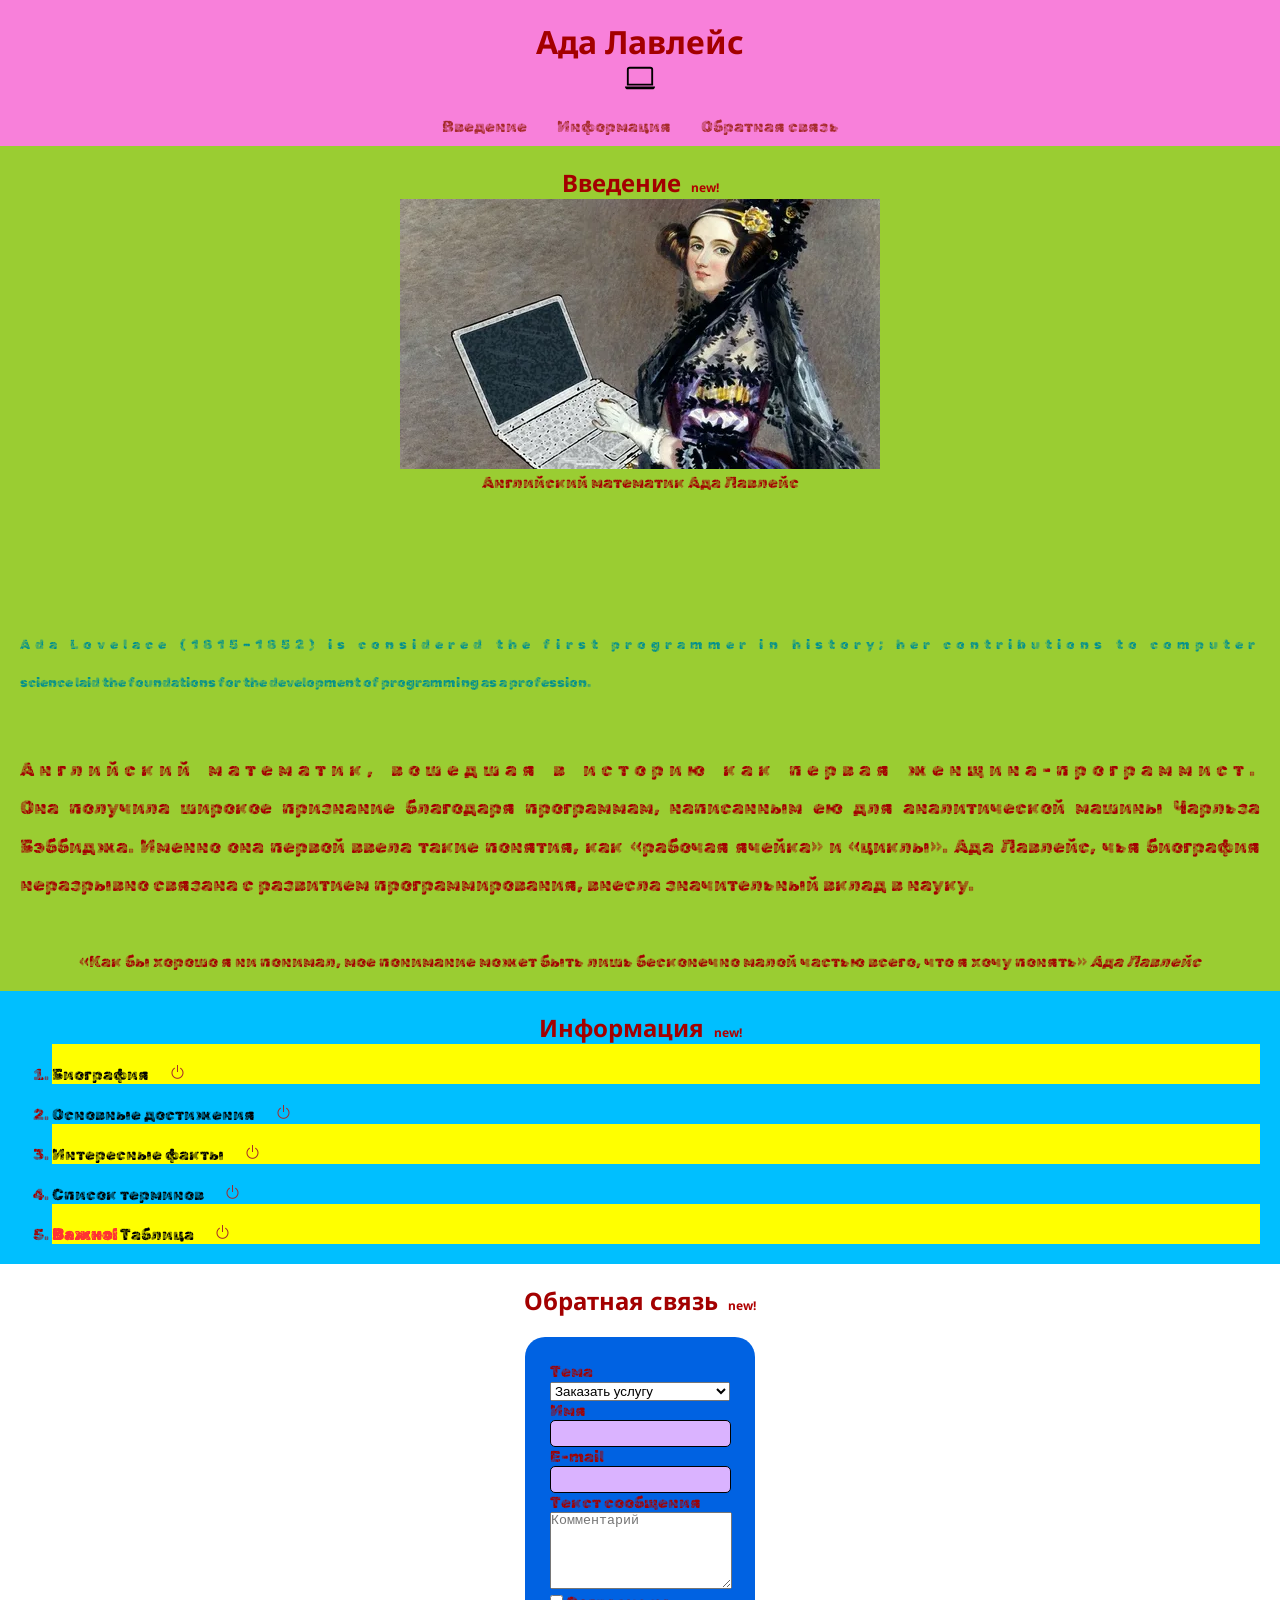
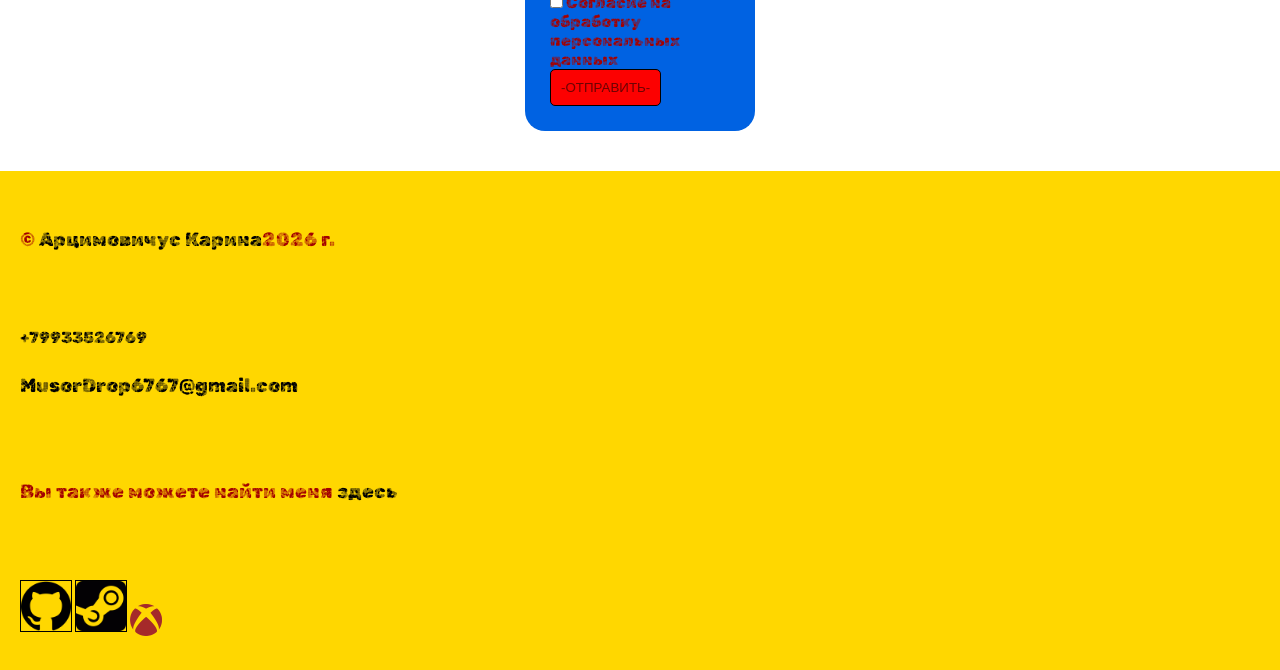
<file: project/index.html>
<!DOCTYPE html>
<html lang="ru">
<head>
    <meta charset="UTF-8">
    <meta name="viewport" content="width=device-width, initial-scale=1.0">
    <meta name="keywords" content="Ада Лавлейс,статья о деятеле">
    <meta name="description" content="Биография ученой Ады Лавлейс,ее достижения в науке.Интересные факты о ней.Список ею введенных терминов.">
    <link rel="icon" type="image/ico" sizes="32x32" href="favicon.ico">

<meta property="og:title" content="Главная страница">
<meta property="og:site_name" content="Ада Лавлейс">
<meta property="og:url" content="https://kiro9933.github.io/projec1/">
<meta property="og:description" content="Биография ученой Ады Лавлейс,ее достижения в науке.Интересные факты о ней.Список ею введенных терминов.">

<meta property="og:image" content="https://kiro9933.github.io/projec1/image/555.png">


<!-- Chrome, Firefox OS and Opera -->
<meta name="theme-color" content="#228B22" />

<!-- Windows Phone -->
<meta name="msapplication-navbutton-color" content="#228B22" />

<!-- iOS Safari -->
<meta name="apple-mobile-web-app-capable" content="yes" />
<meta name="apple-mobile-web-app-status-bar-style" content="black-transcluent" />

<!-- Яндекс.Браузер -->
<meta name="viewport" content="ya-title=#228B22,ya-dock=fade" />



    <title>Ада Лавлейс</title>

<link rel="preconnect" href="https://fonts.googleapis.com">
<link rel="preconnect" href="https://fonts.gstatic.com" crossorigin>
<link href="https://fonts.googleapis.com/css2?family=Rubik+Maps&display=swap" rel="stylesheet">
    <link rel="stylesheet" href="https://cdn.jsdelivr.net/npm/bootstrap-icons@1.13.1/font/bootstrap-icons.min.css">
    <link rel="stylesheet" href="css/style.css">


<link rel="preconnect" href="https://fonts.googleapis.com">
<link rel="preconnect" href="https://fonts.gstatic.com" crossorigin>
<link href="https://fonts.googleapis.com/css2?family=Noto+Sans:ital,wght@0,100..900;1,100..900&family=Playfair+Display:ital,wght@0,400..900;1,400..900&display=swap" rel="stylesheet">
</head>
<body>
    <header>
        <h1>Ада Лавлейс</h1>
        <img width="30px" src="img/laptop.svg" alt="фотопк">
        
        

    <nav>
        <ul>
            <li><a href="#articles">Введение</a>
            </li>
            <li><a href="#articles">Информация</a>
             </li>
            <li><a href="#articles">Обратная связь</a>

            </li>
        </ul>
    </nav>
    </header>
    <main>
    
   
        <section id="about">
            <h2> Введение</h2>
             <figure>
            
                <img src="image/228.webp" alt="66">
            <figcaption>Английский математик Ада Лавлейс</figcaption>
             </figure>
            <a download href="article1.html" href="article1.html">

           </a>

            <p lang="en">Ada Lovelace (1815–1852) is considered the first programmer in history; her contributions to computer science laid the foundations for the development of programming as a profession.</p>
            <p class>Английский математик, вошедшая в историю как первая женщина-программист. Она получила широкое признание благодаря программам, написанным ею для аналитической машины Чарльза Бэббиджа. Именно она первой ввела такие понятия, как «рабочая ячейка» и «циклы». Ада Лавлейс, чья биография неразрывно связана с развитием программирования, внесла значительный вклад в науку.</p>
            
            
            
<blockquote>
    «Как бы хорошо я ни понимал, мое понимание может быть лишь бесконечно малой частью всего, что я хочу понять»
    <cite>Ада Лавлейс</cite>
</blockquote>

        </section>
        <section id="articles">
            <h2>Информация</h2>
            <ol>
                <li>
                    <a href="article1.html">Биография</a>
                    
                </li>
                <li><a href="article2.html">Основные достижения</a>
                   
                <li>
                    <a href="article3.html">Интересные факты</a>
                    
                </li>
                <li>
                    <a href="article4.html">Список терминов</a>
                </li>
                <li>
                    <a href="article5.html">Таблица</a>
                </li>
            </ol>
        </section>
        <section id="feedback"> 
            <h2>Обратная связь</h2>
            <form class="form-reg" action="">
                <label for="yslyga">Тема</label><br>
                <select name="yslyga" id="yslyga">
                    <option value="" disabled selected>Заказать услугу</option>
                    <option value="rec">Рекомендации по улучшению</option>
                    <option value="bal">Общая оценка и впечатления</option>
                    <option value="pol">Положительные и отрицательные моменты</option>

                </select><br>
                <label for="name">Имя</label><br>
                <input type="text" id="name" name="name" placeholder="" required><br>
                <label for="email">E-mail</label><br>
                <input type="text" id="E-mail" name="E-mail" placeholder="" required><br>

                

                
                
                <label for="comment">Текст сообщения</label><br>
                <textarea name="comment" id="comment"
                placeholder="Комментарий" rows="5" cols="20"></textarea>

                <input type="checkbox" id="argeement" name="argeement">
                <label for="argeement">Согласие на обработку персональных данных</label>
                <input type="submit" value="-ОТПРАВИТЬ-"><br>
                
                

            </form> 

        </section>
    </main>
    <footer>
        <p>&copy;
            
        <a target="_blank" href="https://vk.ru/"> Арцимовичус Карина</a>2026 г.</p>
            <a href="tel:+79933526769" >+79933526769</a>
        <p><a href="mailto:MusorDrop6767@gmail.com" >MusorDrop6767@gmail.com</a></p> 
        <p>Вы также можете найти меня 
            <a target="_blank" href="https://midis.ru/">здесь</a></p>

            <a target ="_blank" href="https://github.com/"><img width="50px"  src="image/github.png" alt="github" class="border"></a>
            <a target ="_blank" href="https://store.steampowered.com/"><img width="50px"  src="image/steam.png" alt="bi-xbox" class="border"></a>
            <i class="bi bi-xbox"></i>
    </footer>
    

</body>
</html>
</file>
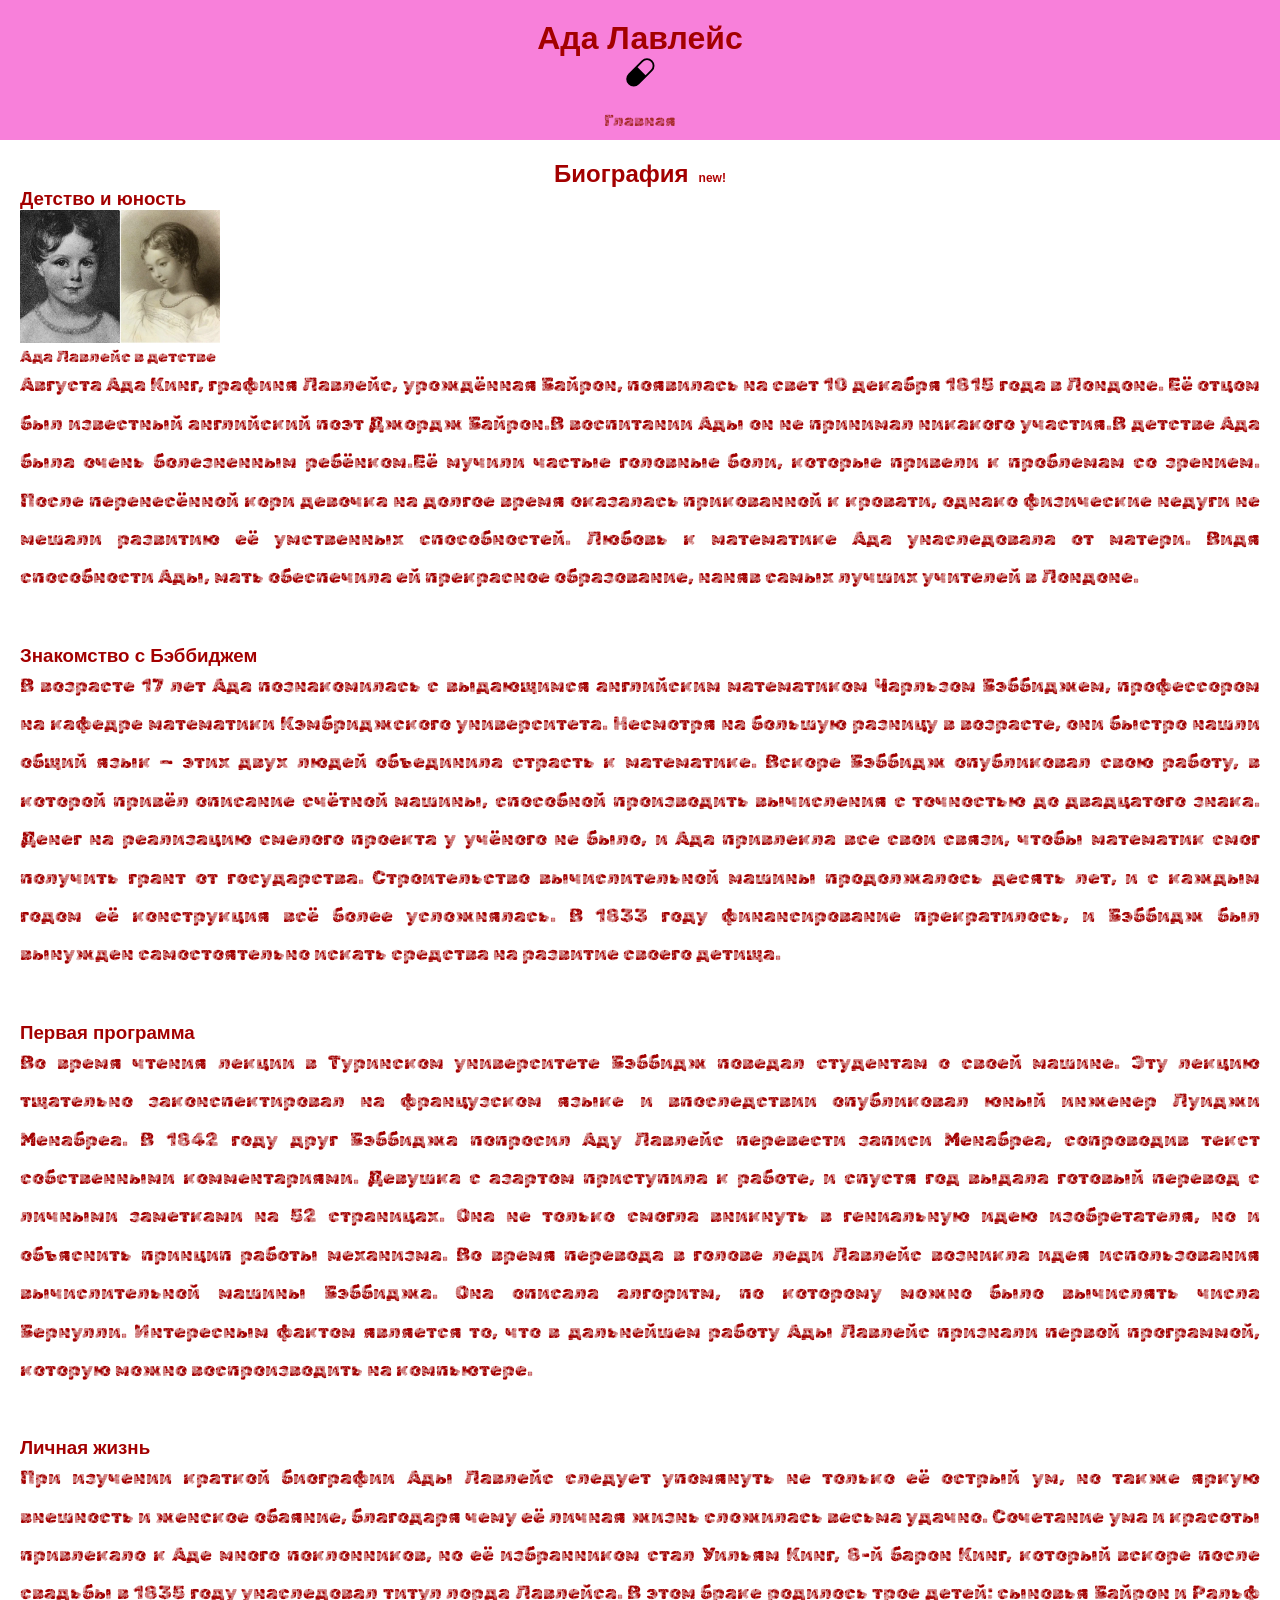
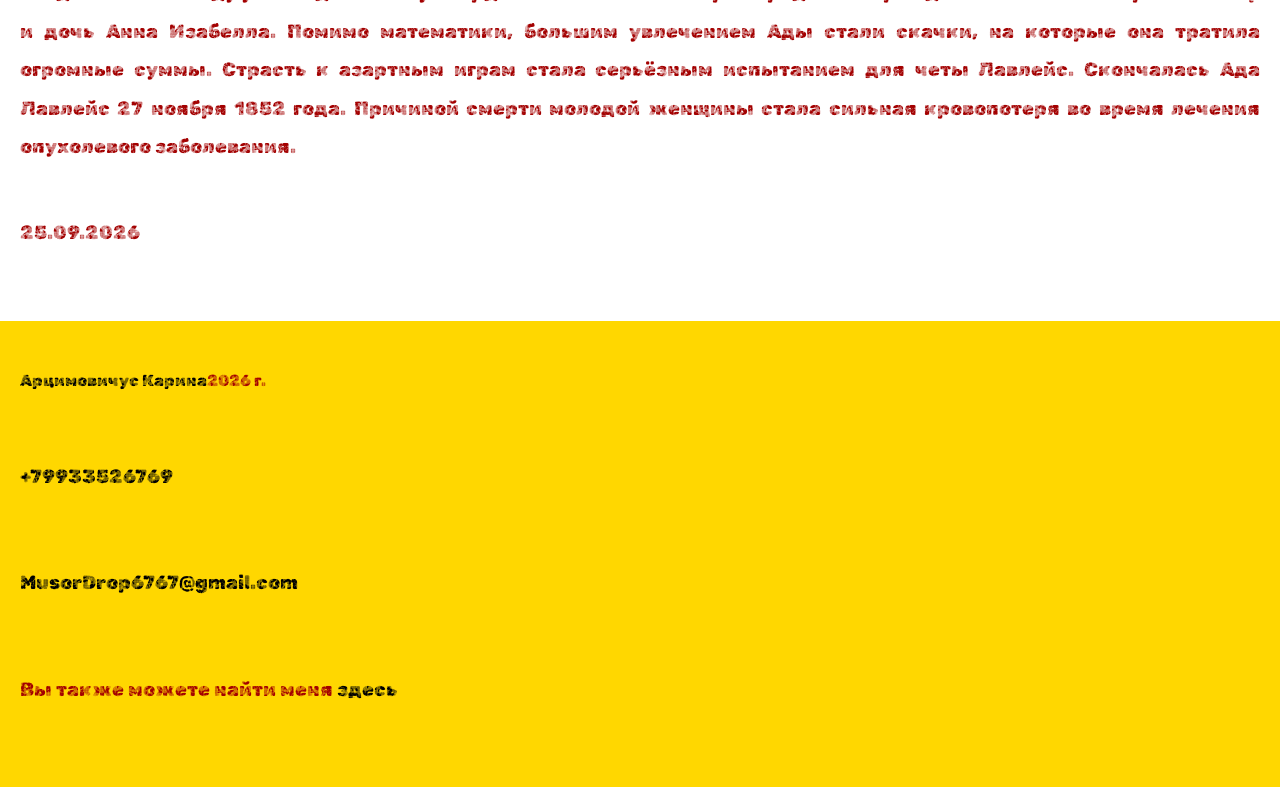
<file: project/article1.html>
<!DOCTYPE html>
<html lang="ru">
<head>
    <meta charset="UTF-8">
    <meta name="viewport" content="width=device-width, initial-scale=1.0">
    <meta name="keywords" content="Ада Лавлейс,биография">
    <meta name="description" content="Биография ученой Ады Лавлейс">
    <link rel="icon" type="image/ico" sizes="32x32" href="favicon.ico">

<meta property="og:title" content="Биография">
<meta property="og:site_name" content="Ада Лавлейс">
<meta property="og:url" content="https://kiro9933.github.io/projec1/">
<meta property="og:description" content="Биография ученой Ады Лавлейс">

<meta property="og:image" content="https://kiro9933.github.io/projec1/image/555.png">


<!-- Chrome, Firefox OS and Opera -->
<meta name="theme-color" content="#228B22" />

<!-- Windows Phone -->
<meta name="msapplication-navbutton-color" content="#228B22" />

<!-- iOS Safari -->
<meta name="apple-mobile-web-app-capable" content="yes" />
<meta name="apple-mobile-web-app-status-bar-style" content="black-transcluent" />

<!-- Яндекс.Браузер -->
<meta name="viewport" content="ya-title=#228B22,ya-dock=fade" />

    
    <title>Ада Лавлейс</title>

<link rel="preconnect" href="https://fonts.googleapis.com">
<link rel="preconnect" href="https://fonts.gstatic.com" crossorigin>
<link href="https://fonts.googleapis.com/css2?family=Rubik+Maps&display=swap" rel="stylesheet">



    <link rel="stylesheet" href="css/style.css">

</head>
<body>
    <header>
        <h1>Ада Лавлейс</h1>
        <img width="30px" src="img/2.svg" alt="">
         <nav>
        <ul>
            <li><a href="index.html">Главная</a>
            </li>
        </ul>
    </nav>
    </header>
    <main>
        <section class="content">
            <h2>Биография</h2>
            
            <h3>Детство и юность</h3>
            

            <figure>
            <img width="200px" src="img/67.webp" alt="фота">    
            <figcaption>Ада Лавлейс в детстве</figcaption>
             </figure>
            <p>Августа Ада Кинг, графиня Лавлейс, урождённая Байрон, появилась на свет 10 декабря 1815 года в Лондоне. Её отцом был известный английский поэт Джордж Байрон.В воспитании Ады он не принимал никакого участия.В детстве Ада была очень болезненным ребёнком.Её мучили частые головные боли, которые привели к проблемам со зрением. После перенесённой кори девочка на долгое время оказалась прикованной к кровати, однако физические недуги не мешали развитию её умственных способностей.
Любовь к математике Ада унаследовала от матери. Видя способности Ады, мать обеспечила ей прекрасное образование, наняв самых лучших учителей в Лондоне.</p>

<h3>Знакомство с Бэббиджем</h3>
<p>В возрасте 17 лет Ада познакомилась с выдающимся английским математиком Чарльзом Бэббиджем, профессором на кафедре математики Кэмбриджского университета. Несмотря на большую разницу в возрасте, они быстро нашли общий язык — этих двух людей объединила страсть к математике.
Вскоре Бэббидж опубликовал свою работу, в которой привёл описание счётной машины, способной производить вычисления с точностью до двадцатого знака. Денег на реализацию смелого проекта у учёного не было, и Ада привлекла все свои связи, чтобы математик смог получить грант от государства.
Строительство вычислительной машины продолжалось десять лет, и с каждым годом её конструкция всё более усложнялась. В 1833 году финансирование прекратилось, и Бэббидж был вынужден самостоятельно искать средства на развитие своего детища.
</p>
<h3>Первая программа</h3>
<p>Во время чтения лекции в Туринском университете Бэббидж поведал студентам о своей машине. Эту лекцию тщательно законспектировал на французском языке и впоследствии опубликовал юный инженер Луиджи Менабреа.
В 1842 году друг Бэббиджа попросил Аду Лавлейс перевести записи Менабреа, сопроводив текст собственными комментариями. Девушка с азартом приступила к работе, и спустя год выдала готовый перевод с личными заметками на 52 страницах. Она не только смогла вникнуть в гениальную идею изобретателя, но и объяснить принцип работы механизма.
Во время перевода в голове леди Лавлейс возникла идея использования вычислительной машины Бэббиджа. Она описала алгоритм, по которому можно было вычислять числа Бернулли. Интересным фактом является то, что в дальнейшем работу Ады Лавлейс признали первой программой, которую можно воспроизводить на компьютере.
</p>
<h3>Личная жизнь</h3>
<p>При изучении краткой биографии Ады Лавлейс следует упомянуть не только её острый ум, но также яркую внешность и женское обаяние, благодаря чему её личная жизнь сложилась весьма удачно.
Сочетание ума и красоты привлекало к Аде много поклонников, но её избранником стал Уильям Кинг, 8-й барон Кинг, который вскоре после свадьбы в 1835 году унаследовал титул лорда Лавлейса. В этом браке родилось трое детей: сыновья Байрон и Ральф и дочь Анна Изабелла.
Помимо математики, большим увлечением Ады стали скачки, на которые она тратила огромные суммы. Страсть к азартным играм стала серьёзным испытанием для четы Лавлейс.
Скончалась Ада Лавлейс 27 ноября 1852 года. Причиной смерти молодой женщины стала сильная кровопотеря во время лечения опухолевого заболевания.
</p>
            <p><time datetime="25.09.2026">25.09.2026
            </time></p>
        </section>
   
    </main>
    <footer>
         <a target="_blank" href="https://vk.ru/"> Арцимовичус Карина</a>2026 г.</p>
        <p><a href="tel:+79933526769" >+79933526769</a></p>
        <p><a href="mailto:MusorDrop6767@gmail.com" >MusorDrop6767@gmail.com</a></p> 
        <p>Вы также можете найти меня 
            <a target="_blank" href="https://midis.ru/">здесь</a></p>
    </footer>


</body>
</html>
</file>
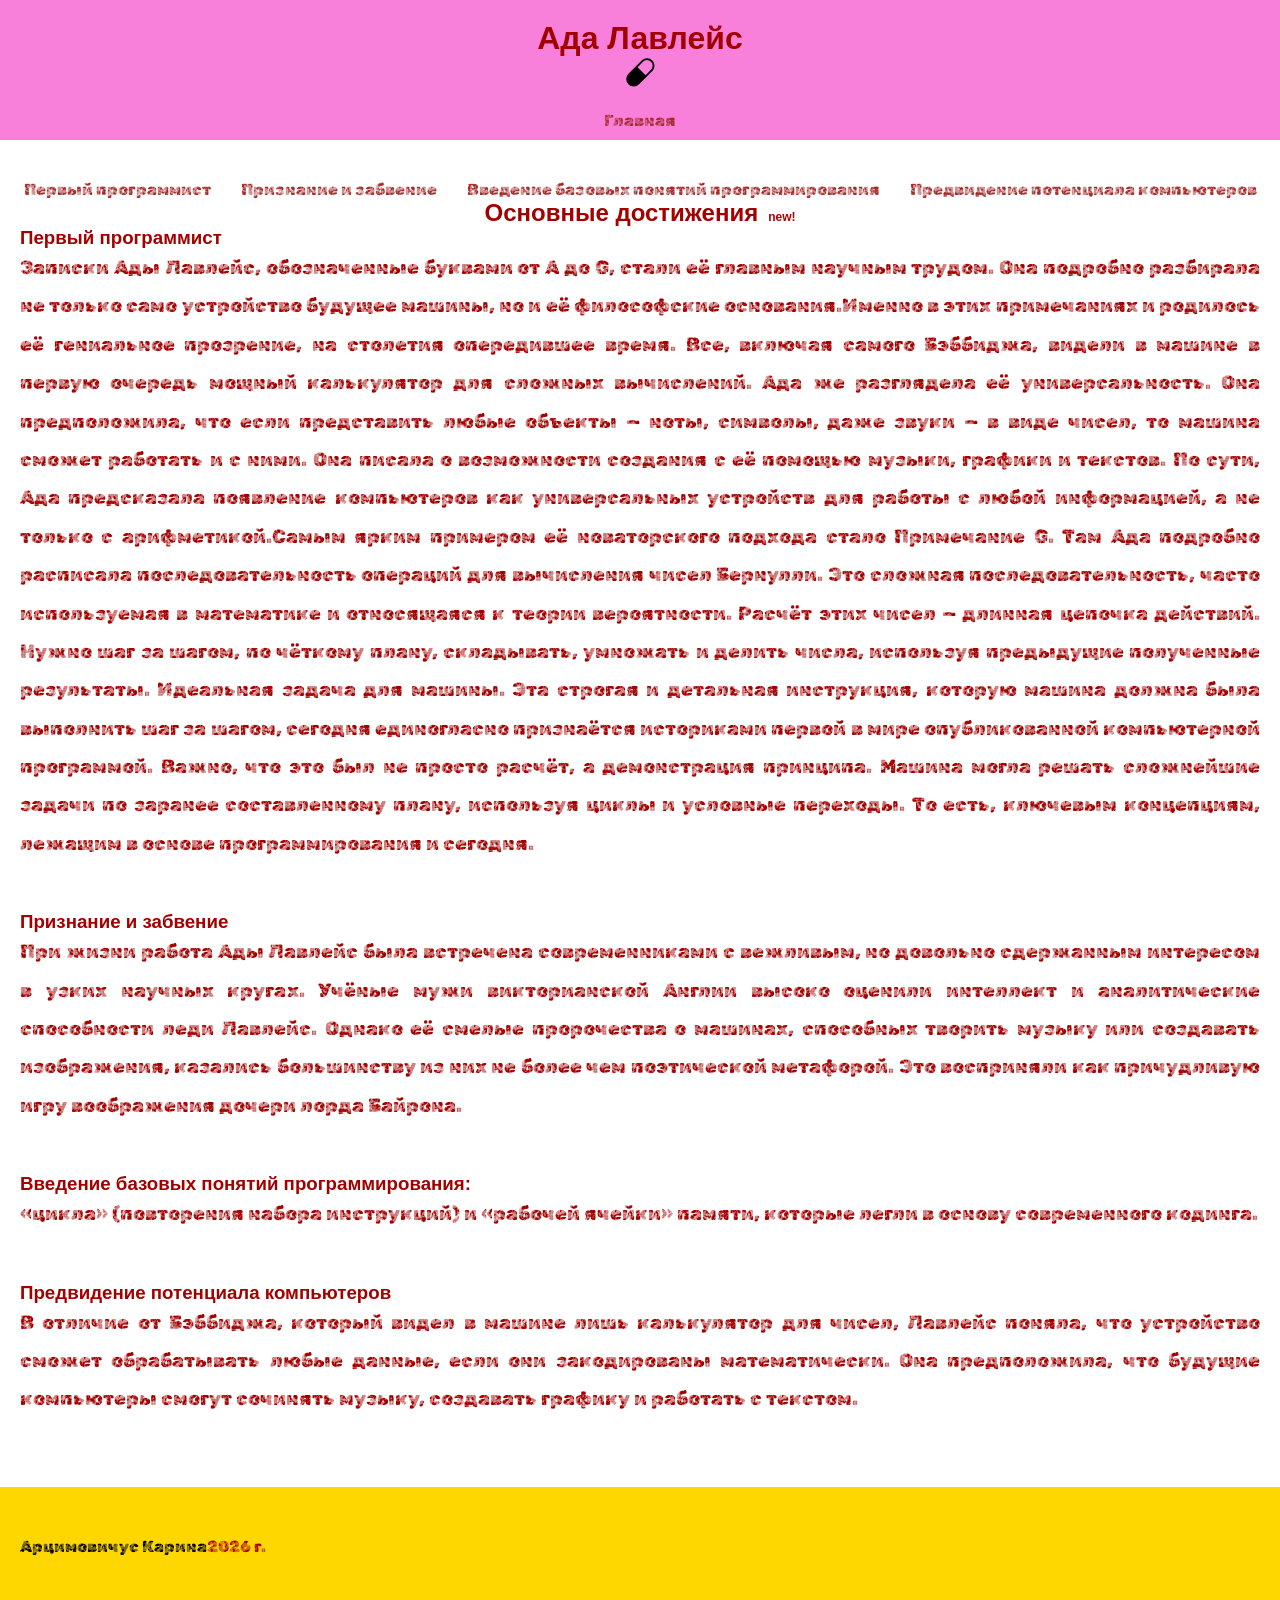
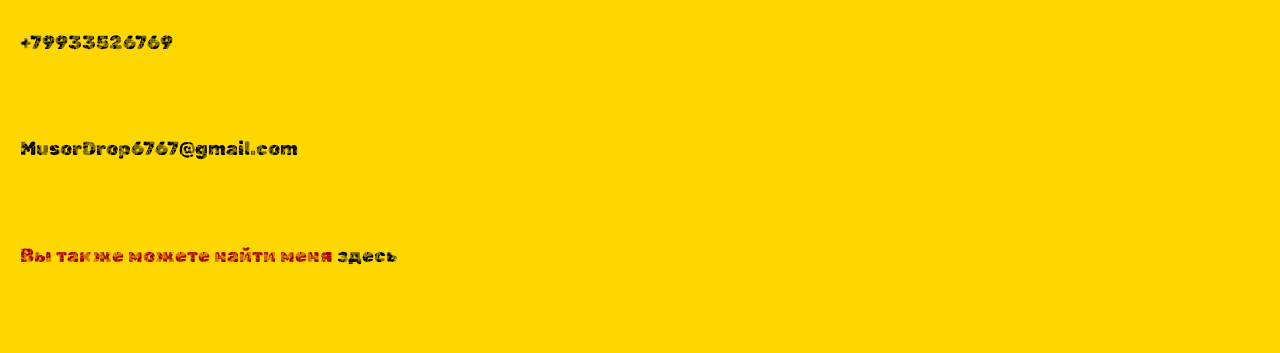
<file: project/article2.html>
<!DOCTYPE html>
<html lang="ru">

<head>
    <meta charset="UTF-8">
    <meta name="viewport" content="width=device-width, initial-scale=1.0">
    <meta name="keywords" content="Ада Лавлейс,статья о деятеле">
    <meta name="description" content="Достижения в науке ученой Ады Лавлейс.">
    <link rel="icon" type="image/ico" sizes="32x32" href="favicon.ico">

<meta property="og:title" content="Основные достижения">
<meta property="og:site_name" content="Ада Лавлейс">
<meta property="og:url" content="https://kiro9933.github.io/projec1/">
<meta property="og:description" content="Основные достижения Ады Лавлейс">

<meta property="og:image" content="https://kiro9933.github.io/projec1/image/555.png">


<!-- Chrome, Firefox OS and Opera -->
<meta name="theme-color" content="#228B22" />

<!-- Windows Phone -->
<meta name="msapplication-navbutton-color" content="#228B22" />

<!-- iOS Safari -->
<meta name="apple-mobile-web-app-capable" content="yes" />
<meta name="apple-mobile-web-app-status-bar-style" content="black-transcluent" />

<!-- Яндекс.Браузер -->
<meta name="viewport" content="ya-title=#228B22,ya-dock=fade" />
    <title>Ада Лавлейс</title>

    <link rel="preconnect" href="https://fonts.googleapis.com">
    <link rel="preconnect" href="https://fonts.gstatic.com" crossorigin>
    <link href="https://fonts.googleapis.com/css2?family=Rubik+Maps&display=swap" rel="stylesheet">

    <link rel="stylesheet" href="css/style.css">

</head>

<body>
    <header>
        <h1>Ада Лавлейс</h1>
        <img width="30px" src="img/2.svg" alt="">
        <nav>
            <ul>
                <li><a href="index.html">Главная</a>
                </li>
            </ul>
        </nav>
    </header>

    <main>
        <section class="content">
            <nav>
                <ul>
                    <li><a href="#about1">Первый программист</a>
                    </li>
                    <li><a href="#articles1">Признание и забвение</a>
                    <li><a href="#about2">Введение базовых понятий программирования</a>
                    </li>
                    <li><a href="#articles2">Предвидение потенциала компьютеров</a></li>
                    </li>
                </ul>
            </nav>
            <h2>Основные достижения</h2>
           
                <h3 id="about1">Первый программист</h3>
                <p>Записки Ады Лавлейс, обозначенные буквами от A до G, стали её главным научным трудом. Она подробно
                    разбирала не только само устройство будущее машины, но и её философские основания.Именно в этих
                    примечаниях и родилось её гениальное прозрение, на столетия опередившее время. Все, включая самого
                    Бэббиджа, видели в машине в первую очередь мощный калькулятор для сложных вычислений. Ада же
                    разглядела её универсальность. Она предположила, что если представить любые объекты — ноты, символы,
                    даже звуки — в виде чисел, то машина сможет работать и с ними. Она писала о возможности создания с
                    её помощью музыки, графики и текстов. По сути, Ада предсказала появление компьютеров как
                    универсальных устройств для работы с любой информацией, а не только с арифметикой.Самым ярким
                    примером её новаторского подхода стало Примечание G. Там Ада подробно расписала последовательность
                    операций для вычисления чисел Бернулли. Это сложная последовательность, часто используемая в
                    математике и относящаяся к теории вероятности. Расчёт этих чисел — длинная цепочка действий. Нужно
                    шаг за шагом, по чёткому плану, складывать, умножать и делить числа, используя предыдущие полученные
                    результаты. Идеальная задача для машины. Эта строгая и детальная инструкция, которую машина должна
                    была выполнить шаг за шагом, сегодня единогласно признаётся историками первой в мире опубликованной
                    компьютерной программой. Важно, что это был не просто расчёт, а демонстрация принципа. Машина могла
                    решать сложнейшие задачи по заранее составленному плану, используя циклы и условные переходы. То
                    есть, ключевым концепциям, лежащим в основе программирования и сегодня.</p>
          
            <h3 id="articles1">Признание и забвение</h3>
            <p>При жизни работа Ады Лавлейс была встречена современниками с вежливым, но довольно сдержанным интересом в
                узких научных кругах. Учёные мужи викторианской Англии высоко оценили интеллект и аналитические
                способности леди Лавлейс. Однако её смелые пророчества о машинах, способных творить музыку или создавать
                изображения, казались большинству из них не более чем поэтической метафорой. Это восприняли как
                причудливую игру воображения дочери лорда Байрона.</p>
            <h3 id="about2">Введение базовых понятий программирования:</h3>
            <p>«цикла» (повторения набора инструкций) и «рабочей ячейки» памяти, которые легли в основу современного
                кодинга.</p>
            <h3 id="articles2">Предвидение потенциала компьютеров</h3>
            <p>В отличие от Бэббиджа, который видел в машине лишь калькулятор для чисел, Лавлейс поняла, что устройство
                сможет обрабатывать любые данные, если они закодированы математически. Она предположила, что будущие
                компьютеры смогут сочинять музыку, создавать графику и работать с текстом.</p>

        </section>

    </main>
    <footer>
        <a target="_blank" href="https://vk.ru/"> Арцимовичус Карина</a>2026 г.</p>
        <p><a href="tel:+79933526769">+79933526769</a></p>
        <p><a href="mailto:MusorDrop6767@gmail.com">MusorDrop6767@gmail.com</a></p>
        <p>Вы также можете найти меня
            <a target="_blank" href="https://midis.ru/">здесь</a>
        </p>
    </footer>


</body>

</html>
</file>
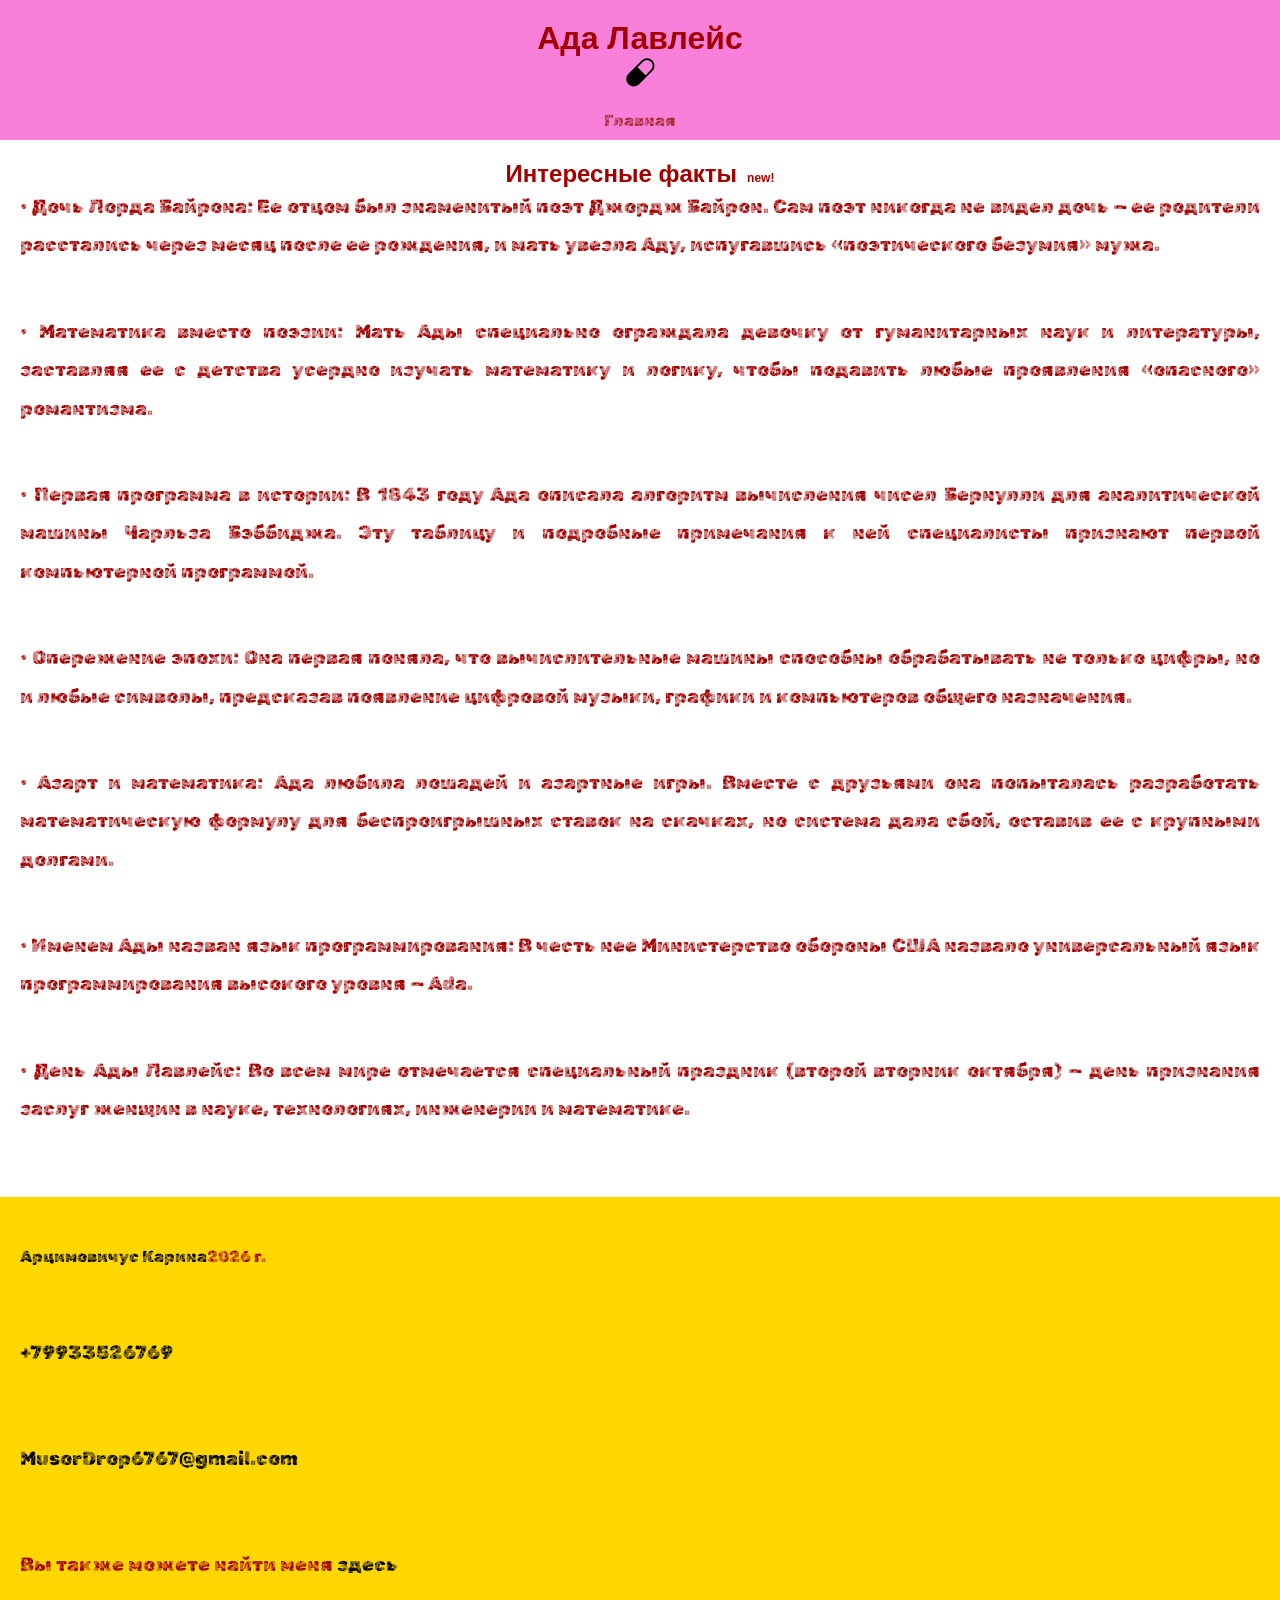
<file: project/article3.html>
<!DOCTYPE html>
<html lang="ru">
<head>
    <meta charset="UTF-8">
    <meta name="viewport" content="width=device-width, initial-scale=1.0">
    <meta name="keywords" content="Ада Лавлейс,статья о деятеле">
    <meta name="description" content="Интересные факты об Аде Лавлейс">
    <link rel="icon" type="image/ico" sizes="32x32" href="favicon.ico">

<meta property="og:title" content="Интересные факты">
<meta property="og:site_name" content="Ада Лавлейс">
<meta property="og:url" content="https://kiro9933.github.io/projec1/">
<meta property="og:description" content="Интересные факты о ней">

<meta property="og:image" content="https://kiro9933.github.io/projec1/image/555.png">


<!-- Chrome, Firefox OS and Opera -->
<meta name="theme-color" content="#228B22" />

<!-- Windows Phone -->
<meta name="msapplication-navbutton-color" content="#228B22" />

<!-- iOS Safari -->
<meta name="apple-mobile-web-app-capable" content="yes" />
<meta name="apple-mobile-web-app-status-bar-style" content="black-transcluent" />

<!-- Яндекс.Браузер -->
<meta name="viewport" content="ya-title=#228B22,ya-dock=fade" />
    <title>Ада Лавлейс</title>

<link rel="preconnect" href="https://fonts.googleapis.com">
<link rel="preconnect" href="https://fonts.gstatic.com" crossorigin>
<link href="https://fonts.googleapis.com/css2?family=Rubik+Maps&display=swap" rel="stylesheet">

    <link rel="stylesheet" href="css/style.css">

</head>
<body>
    <header>
        <h1>Ада Лавлейс</h1>
        <img width="30px" src="img/2.svg" alt="">
         <nav>
        <ul>
            <li><a href="index.html">Главная</a>
            </li>
        </ul>
        </nav>
    </header>
    <main>
        <section class="content">
            <h2>Интересные факты</h2>
            <p>
• Дочь Лорда Байрона: Ее отцом был знаменитый поэт Джордж Байрон. Сам поэт никогда не видел дочь — ее родители расстались через месяц после ее рождения, и мать увезла Аду, испугавшись «поэтического безумия» мужа.</p>
 <p>• Математика вместо поэзии: Мать Ады специально ограждала девочку от гуманитарных наук и литературы, заставляя ее с детства усердно изучать математику и логику, чтобы подавить любые проявления «опасного» романтизма.</p>
 <p>• Первая программа в истории: В 1843 году Ада описала алгоритм вычисления чисел Бернулли для аналитической машины Чарльза Бэббиджа. Эту таблицу и подробные примечания к ней специалисты признают первой компьютерной программой.</p>
 <p>• Опережение эпохи: Она первая поняла, что вычислительные машины способны обрабатывать не только цифры, но и любые символы, предсказав появление цифровой музыки, графики и компьютеров общего назначения.</p>
 <p>• Азарт и математика: Ада любила лошадей и азартные игры. Вместе с друзьями она попыталась разработать математическую формулу для беспроигрышных ставок на скачках, но система дала сбой, оставив ее с крупными долгами.</p>
 <p>• Именем Ады назван язык программирования: В честь нее Министерство обороны США назвало универсальный язык программирования высокого уровня — Ada.</p>
 <p>• День Ады Лавлейс: Во всем мире отмечается специальный праздник (второй вторник октября) — день признания заслуг женщин в науке, технологиях, инженерии и математике.</p>
        </section>
   
    </main>
    <footer>
        <a target="_blank" href="https://vk.ru/"> Арцимовичус Карина</a>2026 г.</p>
        <p><a href="tel:+79933526769" >+79933526769</a></p>
        <p><a href="mailto:MusorDrop6767@gmail.com" >MusorDrop6767@gmail.com</a></p> 
        <p>Вы также можете найти меня 
            <a target="_blank" href="https://midis.ru/">здесь</a></p>
    </footer>


</body>
</html>
</file>
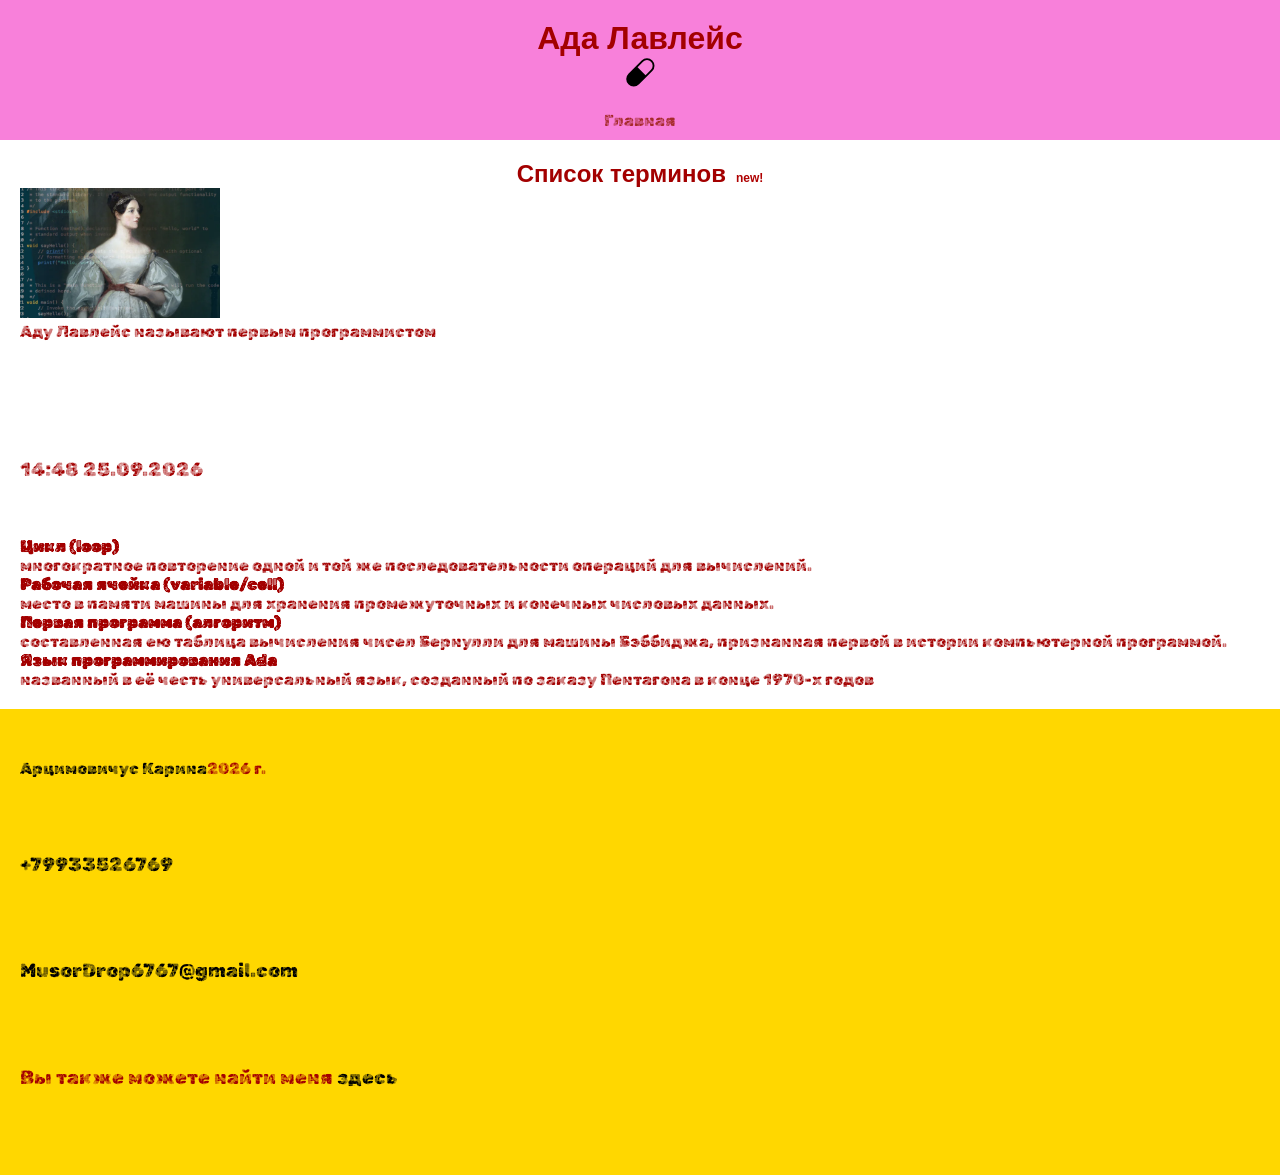
<file: project/article4.html>
<!DOCTYPE html>
<html lang="ru">

<head>
    <meta charset="UTF-8">
    <meta name="viewport" content="width=device-width, initial-scale=1.0">
    <meta name="keywords" content="Ада Лавлейс,статья о деятеле">
    <meta name="description" content="Список ею введенных терминов.">
    <link rel="icon" type="image/ico" sizes="32x32" href="favicon.ico">

<meta property="og:title" content="Список терминов">
<meta property="og:site_name" content="Ада Лавлейс">
<meta property="og:url" content="https://kiro9933.github.io/projec1/">
<meta property="og:description" content="Список ею введенных терминов.">

<meta property="og:image" content="https://kiro9933.github.io/projec1/image/555.png">


<!-- Chrome, Firefox OS and Opera -->
<meta name="theme-color" content="#228B22" />

<!-- Windows Phone -->
<meta name="msapplication-navbutton-color" content="#228B22" />

<!-- iOS Safari -->
<meta name="apple-mobile-web-app-capable" content="yes" />
<meta name="apple-mobile-web-app-status-bar-style" content="black-transcluent" />

<!-- Яндекс.Браузер -->
<meta name="viewport" content="ya-title=#228B22,ya-dock=fade" />
    <title>Ада Лавлейс</title>

    <link rel="preconnect" href="https://fonts.googleapis.com">
    <link rel="preconnect" href="https://fonts.gstatic.com" crossorigin>
    <link href="https://fonts.googleapis.com/css2?family=Rubik+Maps&display=swap" rel="stylesheet">

    <link rel="stylesheet" href="css/style.css">

</head>

<body>
    <header>
        <h1>Ада Лавлейс</h1>
        <img width="30px" src="img/2.svg" alt="">
        <nav>
            <ul>
                <li><a href="index.html">Главная</a>
                </li>
            </ul>
        </nav>
    </header>
    <main>
        <section class="content">
            <h2>Список терминов</h2>
            <figure>
                <img width="200px" src="img/66.webp" alt="фоточко">
                <figcaption>Аду Лавлейс называют первым программистом</figcaption>
            </figure>

            <p><time datetime="2026-09-25T14:48"></time>14:48 25.09.2026</p>
            <dl>
            <dt><strong><strong>Цикл (loop)</strong></strong></dt>
            <dd>многократное повторение одной и той же последовательности операций для вычислений.</dd>
            <dt><strong><strong>Рабочая ячейка (variable/cell)</strong></strong></dt>
            <dd>
                место в памяти машины для хранения промежуточных и конечных числовых данных.
            </dd>
            <dt><strong><strong>Первая программа (алгоритм)</strong></strong></dt>
            <dd>составленная ею таблица вычисления чисел Бернулли для машины Бэббиджа, признанная первой в истории
                компьютерной программой.</dd>
            <dt><strong><strong>Язык программирования Ada</strong></strong></dt>
            <dd>
                названный в её честь универсальный язык, созданный по заказу Пентагона в конце 1970-х годов
            </dd>
            </dl>
        </section>

    </main>
    <footer>
        <a target="_blank" href="https://vk.ru/"> Арцимовичус Карина</a>2026 г.</p>
        <p><a href="tel:+79933526769">+79933526769</a></p>
        <p><a href="mailto:MusorDrop6767@gmail.com">MusorDrop6767@gmail.com</a></p>
        <p>Вы также можете найти меня
            <a target="_blank" href="https://midis.ru/">здесь</a>
        </p>
    </footer>


</body>

</html>
</file>
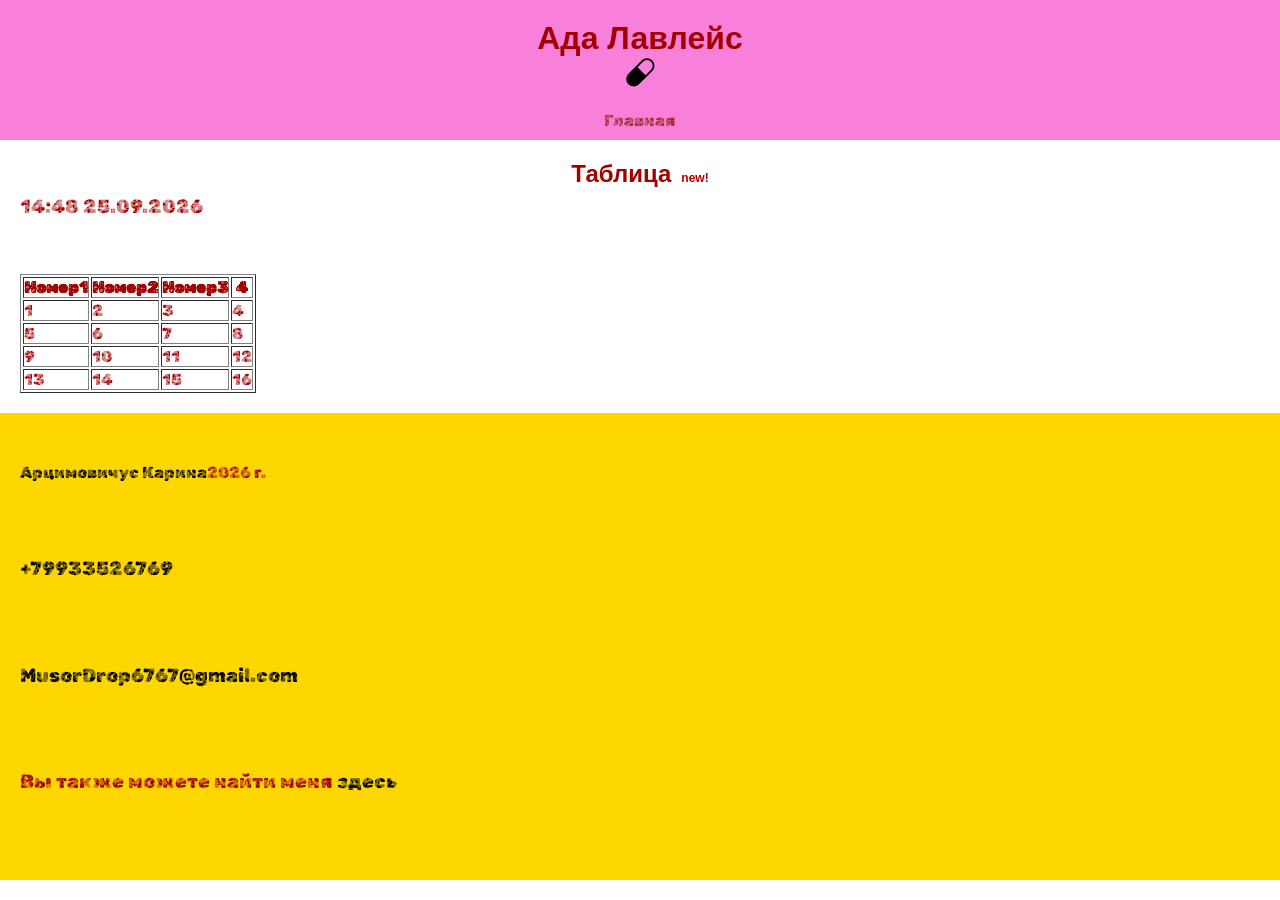
<file: project/article5.html>
<!DOCTYPE html>
<html lang="ru">

<head>
    <meta charset="UTF-8">
    <meta name="viewport" content="width=device-width, initial-scale=1.0">
    <meta name="keywords" content="Ада Лавлейс,статья о деятеле">
    <meta name="description" content="таблица">
    <link rel="icon" type="image/ico" sizes="32x32" href="favicon.ico">

<meta property="og:title" content="таблица">
<meta property="og:site_name" content="Ада Лавлейс">
<meta property="og:url" content="https://kiro9933.github.io/projec1/">
<meta property="og:description" content="таблица">

<meta property="og:image" content="https://kiro9933.github.io/projec1/image/555.png">


<!-- Chrome, Firefox OS and Opera -->
<meta name="theme-color" content="#228B22" />

<!-- Windows Phone -->
<meta name="msapplication-navbutton-color" content="#228B22" />

<!-- iOS Safari -->
<meta name="apple-mobile-web-app-capable" content="yes" />
<meta name="apple-mobile-web-app-status-bar-style" content="black-transcluent" />

<!-- Яндекс.Браузер -->
<meta name="viewport" content="ya-title=#228B22,ya-dock=fade" />
    <title>Ада Лавлейс</title>

    <link rel="preconnect" href="https://fonts.googleapis.com">
    <link rel="preconnect" href="https://fonts.gstatic.com" crossorigin>
    <link href="https://fonts.googleapis.com/css2?family=Rubik+Maps&display=swap" rel="stylesheet">

    <link rel="stylesheet" href="css/style.css">

</head>

<body>
    <header>
        <h1>Ада Лавлейс</h1>
        <img width="30px" src="img/2.svg" alt="">
        <nav>
            <ul>
                <li><a href="index.html">Главная</a>
                </li>
            </ul>
        </nav>
    </header>
    <main>
        <section class="content">
            <h2>Таблица</h2>
            <p><time datetime="2026-09-25T14:48"></time>14:48 25.09.2026</p>
            <table border=1>
  <thead>
     <tr>
       <th>Номер1</th>
       <th>Номер2</th>
       <th>Номер3</th>
       <th>4</th>
     </tr>
  </thead>
  <tbody>
     <tr>
       <td>1</td>
       <td>2</td>
       <td>3</td>
       <td>4</td>
     </tr>
     <tr>
       <td>5</td>
       <td>6</td>
       <td>7</td>
       <td>8</td>
     </tr>
     <tr>
       <td>9</td>
       <td>10</td>
       <td>11</td>
       <td>12</td>
     </tr>
     <tr>
       <td>13</td>
       <td>14</td>
       <td>15</td>
       <td>16</td>
     </tr>
  </tbody>
</table>

            

    </main>
    <footer>
        <a target="_blank" href="https://vk.ru/"> Арцимовичус Карина</a>2026 г.</p>
        <p><a href="tel:+79933526769">+79933526769</a></p>
        <p><a href="mailto:MusorDrop6767@gmail.com">MusorDrop6767@gmail.com</a></p>
        <p>Вы также можете найти меня
            <a target="_blank" href="https://midis.ru/">здесь</a>
        </p>
    </footer>


</body>

</html>
</file>
<file: project/css/style.css>
*{
    margin: 0;
    padding: 0;
}
 
body {
    font-size: 1em;
    font-family: "Rubik Maps", system-ui;
    color: rgb(163, 0, 0);
}
h1,h2,h3{
  font-family: "Noto Sans", sans-serif;
}

header {
    background-color: rgb(248, 128, 218);
    text-align: center;
    padding-top: 20px;
    padding-bottom: 10px;
    color: rgb(163, 0, 0);
}
footer {
    background-color: rgb(255, 215, 0);
    padding: 30px 20px;
    color: rgb(163, 0, 0);
}
#about {
    background-color: rgb(154, 205, 50);
    padding: 20px;
    text-align: center;
    color: rgb(163, 0, 0);
}
#articles{
    background-color: rgb(0, 191, 255);
    padding: 20px;
    color: rgb(163, 0, 0);
}
p {
    text-align: justify;
    font-size: 1.2rem;
    line-height: 2.4rem;
    margin-bottom: 3rem;
}
h2 {
    text-align: center;
    font-size: 1.5rem;
}

ol {
    padding-left: 2rem;
}
nav ul {
    list-style: none;
    display: flex;
    gap: 30px;
    justify-content: center;
}
a {
    color:rgb(146, 0, 90)
}
section{
    padding:20px ;
}
nav a:visited{
    color: blue;
}

nav a:hover{
    color: rgb(184, 3, 3);
    text-decoration: underline;
}
nav a:focus{
    color: aquamarine;
    transform: scale(1.2);
}
nav a:active{
    color: blueviolet;
}
nav a:link{
    color: brown;
}
nav a{
    color: brown;
    text-decoration: none;
    display: inline-block;
    transition: 0.5s;
}
#articles li:nth-child(odd){
    background-color: rgb(255, 255, 0);
}

#article-content p::first-line {
    letter-spacing: ;
    font-weight: 500;
}


#articles li:last-child::before {
content: "Важно! ";
color: #ff3333;
font-weight: bold;
}
h2::after{
    content: "new!";
    font-size: 12px;
    margin-left: 10px;
    color: rgb(175, 0, 0);
}
.bi-xbox{
    color: brown;
    font-size: 32px;
}
#articles a::after{
    content: "\F4FF";
    font-family: "bootstrap-icons";
    color: brown;
    margin-left: 20px;
}

/*---------верстка формы-------*/
.form-reg{
    width: 180px;
    margin: 20px auto;
    background-color: rgb(0, 98, 226);
    border-radius: 20px;
    padding: 25px;
}

input {
    background-color: rgb(218, 179, 255);
    border: rgb(0, 0, 0) 1px solid;
    border-radius: 5px;
    padding: 5px;
    color: rgb(113, 113, 255);

}
input[type=submit]{
    background-color: rgb(252, 1, 1);
    color: rgb(109, 3, 3);
    padding: 10px;
}

input[type=submit]:hover {
    background-color: black;
    cursor: pointer;
}

input[type=checkbox],
input[type=radio]{
    accent-color: rgb(241, 0, 0);
}
select{
    width: 180px;
}
textarea{
    width: 180px;
}
 /* a:visited{
    color: blue;
} */
 a{
    color: rgb(0, 0, 0);
    text-decoration: none;
    display: inline-block;
    transition: 0.5s;
    margin-top: 20px;
}
 a:hover{
    color: rgb(184, 3, 3);
    text-decoration: underline;
}
 a:focus{
    color: aquamarine;
    transform: scale(1.2);
}
 a:active{
    color: blueviolet;
}
 /* a:link{
    color: brown;
} */


p:lang(en){
    font-size: 10pt;
	color: rgb(0, 143, 143);
}

#about p::first-line{
    letter-spacing: 5px;
}
.border
{
    border: black solid 1px;

}
h2 + figure{
    padding-bottom: 110px;
}
</file>
